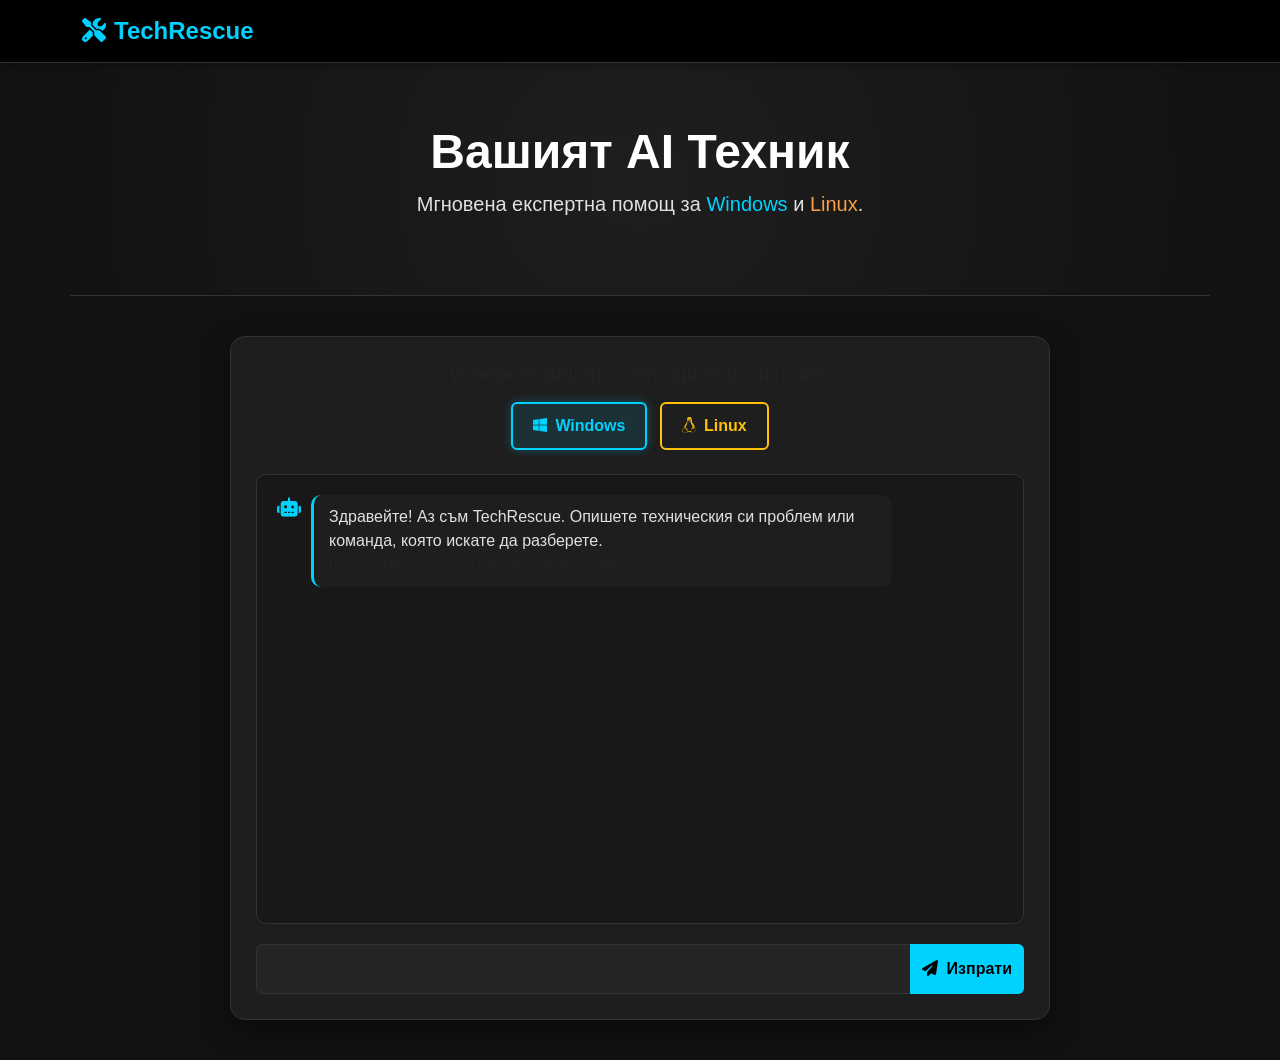
<file: index.html>
<!DOCTYPE html>
<html lang="bg">
<head>
    <meta charset="UTF-8">
    <meta name="viewport" content="width=device-width, initial-scale=1.0">
    <title>TechRescue | AI Техническа Поддръжка</title>
    <link href="https://cdn.jsdelivr.net/npm/bootstrap@5.3.0/dist/css/bootstrap.min.css" rel="stylesheet">
    <link rel="stylesheet" href="https://cdnjs.cloudflare.com/ajax/libs/font-awesome/6.4.0/css/all.min.css">
    <link rel="stylesheet" href="./styles.css">
  
</head>
<body>

    <nav class="navbar navbar-dark">
        <div class="container">
            <a class="navbar-brand" href="#">
                <i class="fas fa-tools me-2"></i>TechRescue
            </a>
        </div>
    </nav>

    <div class="container hero-section">
        <h1 class="display-5">Вашият AI Техник</h1>
        <p class="lead">Мгновена експертна помощ за <span style="color:var(--accent-blue)">Windows</span> и <span style="color:var(--accent-orange)">Linux</span>.</p>
    </div>

    <div class="container chat-container">
        <div class="main-card">
            
            <div class="mb-4 text-center os-selector">
                <h5 class="text-muted mb-3">Изберете Вашата операционна система:</h5>
                <div class="d-inline-block me-2">
                    <input type="radio" class="btn-check" name="os-type" id="windows" checked>
                    <label class="btn btn-outline-primary" for="windows">
                        <i class="fab fa-windows me-2"></i>Windows
                    </label>
                </div>

                <div class="d-inline-block">
                    <input type="radio" class="btn-check" name="os-type" id="linux">
                    <label class="btn btn-outline-warning" for="linux">
                        <i class="fab fa-linux me-2"></i>Linux
                    </label>
                </div>
            </div>

            <div class="chat-box" id="chatWindow">
                <div class="message ai-message">
                    <i class="fas fa-robot message-icon"></i>
                    <div class="message-content">
                        Здравейте! Аз съм TechRescue. Опишете техническия си проблем или команда, която искате да разберете. <br>
                        <small class="text-muted">(Напр.: "Не мога да се свържа с Wi-Fi на Windows")</small>
                    </div>
                </div>
            </div>

            <div class="input-group">
                <input type="text" id="userInput" class="form-control" placeholder="Опишете проблема тук...">
                <button class="btn btn-primary" onclick="sendMessage()">
                    <i class="fas fa-paper-plane me-1"></i> Изпрати
                </button>
            </div>

        </div>
    </div>

    <script>
        function sendMessage() {
            let input = document.getElementById('userInput');
            let chatWindow = document.getElementById('chatWindow');
            
            if (input.value.trim() !== "") {
                // 1. Добавяне на твоя въпрос с икона на човек
                chatWindow.innerHTML += `
                    <div class="message user-message">
                        <i class="fas fa-user message-icon"></i>
                        <div class="message-content">${input.value}</div>
                    </div>
                `;
                
                // Изчистване и фокус на полето
                let userText = input.value;
                input.value = "";
                
                // Автоматично скролване най-долу
                chatWindow.scrollTop = chatWindow.scrollHeight;

                // 2. Симулация на отговор от AI след 1 секунда
                setTimeout(() => {
                    chatWindow.innerHTML += `
                        <div class="message ai-message">
                            <i class="fas fa-robot message-icon"></i>
                            <div class="message-content">
                                Анализирам проблема: "<em>${userText}</em>". <br>
                                <span style="color: #ffca28"><i class="fas fa-plug me-1"></i>За истински отговор, свържете ме с Backend сървър!</span>
                            </div>
                        </div>
                    `;
                    chatWindow.scrollTop = chatWindow.scrollHeight;
                }, 1000);
            }
        }

        // Позволява натискането на Enter да изпраща съобщението
        document.getElementById("userInput").addEventListener("keypress", function(event) {
            if (event.key === "Enter") {
                event.preventDefault();
                sendMessage();
            }
        });
    </script>
</body>
</html>
</file>
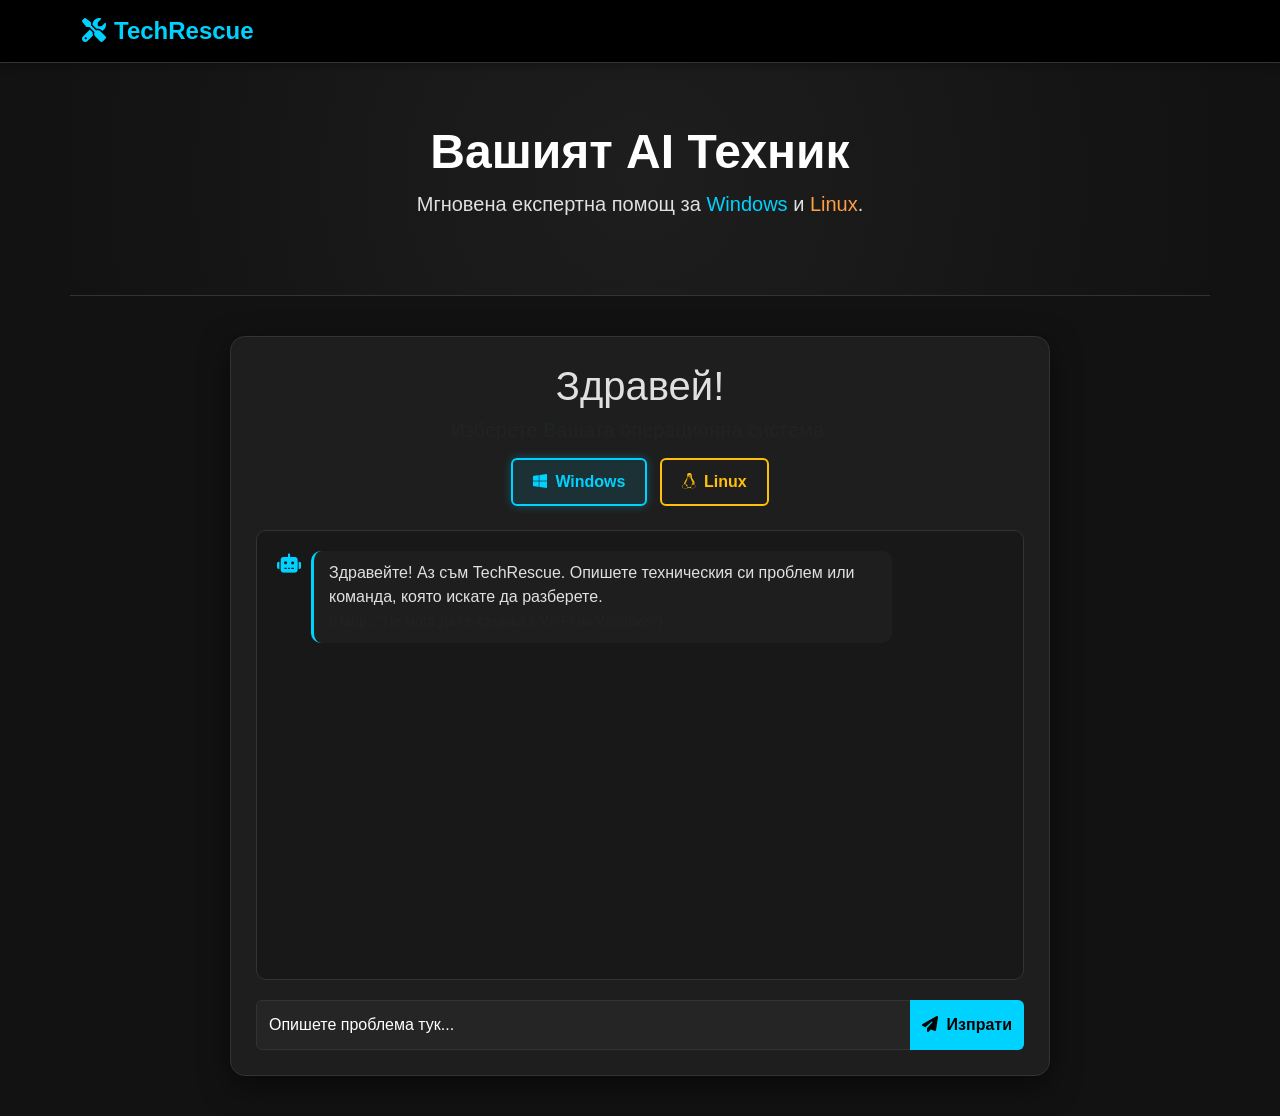
<file: templates/index.html>
<!DOCTYPE html>
<html lang="bg">
<head>
    <meta charset="UTF-8">
    <meta name="viewport" content="width=device-width, initial-scale=1.0">
    <title>TechRescue | AI Техническа Поддръжка</title>
    <link href="https://cdn.jsdelivr.net/npm/bootstrap@5.3.0/dist/css/bootstrap.min.css" rel="stylesheet">
    <link rel="stylesheet" href="https://cdnjs.cloudflare.com/ajax/libs/font-awesome/6.4.0/css/all.min.css">
    <link rel="stylesheet" href="../static/styles.css">
  
</head>
<body>

    <nav class="navbar navbar-dark">
        <div class="container">
            <a class="navbar-brand" href="#">
                <i class="fas fa-tools me-2"></i>TechRescue
            </a>
        </div>
    </nav>

    <div class="container hero-section">
        <h1 class="display-5">Вашият AI Техник</h1>
        <p class="lead">Мгновена експертна помощ за <span style="color:var(--accent-blue)">Windows</span> и <span style="color:var(--accent-orange)">Linux</span>.</p>
    </div>

    <div class="container chat-container">
        <div class="main-card">
            
            <div class="mb-4 text-center os-selector">
                <h1>Здравей!</h1>

                <h5 class="text-muted mb-3">Изберете Вашата операционна система:</h5>
                <div class="d-inline-block me-2">
                    <input type="radio" class="btn-check" name="os-type" id="windows" checked>
                    <label class="btn btn-outline-primary" for="windows">
                        <i class="fab fa-windows me-2"></i>Windows
                    </label>
                </div>

                <div class="d-inline-block">
                    <input type="radio" class="btn-check" name="os-type" id="linux">
                    <label class="btn btn-outline-warning" for="linux">
                        <i class="fab fa-linux me-2"></i>Linux
                    </label>
                </div>
            </div>

            <div class="chat-box" id="chatWindow">
                <div class="message ai-message">
                    <i class="fas fa-robot message-icon"></i>
                    <div class="message-content">
                        Здравейте! Аз съм TechRescue. Опишете техническия си проблем или команда, която искате да разберете. <br>
                        <small class="text-muted">(Напр.: "Не мога да се свържа с Wi-Fi на Windows")</small>
                    </div>
                </div>
            </div>

            <div class="input-group">
                <input type="text" id="userInput" class="form-control" placeholder="Опишете проблема тук...">
                <button class="btn btn-primary" onclick="sendMessage()">
                    <i class="fas fa-paper-plane me-1"></i> Изпрати
                </button>
            </div>

        </div>
    </div>
<script>
  async function sendMessage() {
    let input = document.getElementById('userInput');
    let chatWindow = document.getElementById('chatWindow');
    let osType = document.querySelector('input[name="os-type"]:checked').id; // Взема windows или linux
    
    if (input.value.trim() !== "") {
        let userText = input.value;

        // Показваме съобщението на потребителя
        chatWindow.innerHTML += `<div class="message user-message"><i class="fas fa-user message-icon"></i><div class="message-content">${userText}</div></div>`;
        input.value = "";
        chatWindow.scrollTop = chatWindow.scrollHeight;

        try {
            // Изпращане към Python сървъра
            const response = await fetch('/ask', {
                method: 'POST',
                headers: { 'Content-Type': 'application/json' },
                body: JSON.stringify({ message: userText, os: osType })
            });

            const data = await response.json();

            // Показваме отговора от сървъра
            chatWindow.innerHTML += `
                <div class="message ai-message">
                    <i class="fas fa-robot message-icon"></i>
                    <div class="message-content">${data.response}</div>
                </div>`;
        } catch (err) {
            chatWindow.innerHTML += `
                <div class="message ai-message">
                    <i class="fas fa-robot message-icon"></i>
                    <div class="message-content">Грешка при връзка със сървъра. Работи ли app.py?</div>
                </div>`;
        }

        chatWindow.scrollTop = chatWindow.scrollHeight;
    }
}

document.getElementById('userInput').addEventListener('keydown', function(e) {
    if (e.key === 'Enter') sendMessage();
});
</script>
</body>
</html>
</file>
<file: styles.css>
/* style.css */

:root {
    --bg-dark: #121212;
    --bg-card: #1e1e1e;
    --text-main: #e0e0e0;
    --accent-blue: #00d2ff;
    --accent-orange: #ff9f43;
    --border-color: #333;
}

body { 
    background-color: var(--bg-dark); 
    color: var(--text-main);
    font-family: 'Segoe UI', Tahoma, Geneva, Verdana, sans-serif;
}

/* Навигация */
.navbar {
    background-color: #000 !important;
    border-bottom: 1px solid var(--border-color);
    box-shadow: 0 2px 10px rgba(0,0,0,0.3);
}
.navbar-brand {
    font-weight: bold;
    color: var(--accent-blue) !important;
    font-size: 1.5rem;
}

/* Hero Секция */
.hero-section { 
    text-align: center; 
    padding: 60px 0; 
    border-bottom: 1px solid var(--border-color);
    background: radial-gradient(circle, #1e1e1e 0%, #121212 100%);
}
.hero-section h1 {
    color: white;
    font-weight: 800;
}

/* Чат Контейнер */
.chat-container { 
    max-width: 850px; 
    margin: 40px auto; 
    padding: 0 15px;
}
.main-card {
    background: var(--bg-card);
    border-radius: 15px;
    border: 1px solid var(--border-color);
    box-shadow: 0 10px 30px rgba(0,0,0,0.5);
    padding: 25px;
}

/* ОС Селектор */
.os-selector .btn {
    padding: 10px 20px;
    font-weight: 600;
    border-width: 2px;
    transition: all 0.2s;
}
.btn-check:checked + .btn-outline-primary {
    background-color: rgba(0, 210, 255, 0.1);
    border-color: var(--accent-blue);
    color: var(--accent-blue);
    box-shadow: 0 0 10px rgba(0, 210, 255, 0.3);
}
.btn-check:checked + .btn-outline-warning {
    background-color: rgba(255, 159, 67, 0.1);
    border-color: var(--accent-orange);
    color: var(--accent-orange);
    box-shadow: 0 0 10px rgba(255, 159, 67, 0.3);
}

/* Съобщения */
.chat-box { 
    height: 450px; 
    overflow-y: auto; 
    background: #181818; 
    border-radius: 10px; 
    padding: 20px; 
    margin-bottom: 20px;
    border: 1px solid var(--border-color);
}
.message {
    margin-bottom: 15px;
    display: flex;
    align-items: flex-start;
}
.message-icon {
    font-size: 1.2rem;
    margin-right: 10px;
    margin-top: 3px;
}
.user-message .message-icon { color: #aaa; }
.ai-message .message-icon { color: var(--accent-blue); }
.message-content {
    background: #252525;
    padding: 10px 15px;
    border-radius: 10px;
    max-width: 80%;
}
.ai-message .message-content {
    background: #1e1e1e;
    border-left: 3px solid var(--accent-blue);
}

/* Форми и Бутони */
.form-control {
    background-color: #252525;
    border: 1px solid var(--border-color);
    color: white;
    padding: 12px;
}
.form-control:focus {
    background-color: #2a2a2a;
    color: white;
    border-color: var(--accent-blue);
    box-shadow: 0 0 8px rgba(0, 210, 255, 0.4);
}
.btn-primary {
    background-color: var(--accent-blue);
    border: none;
    color: #000;
    font-weight: bold;
    transition: all 0.2s;
}

/* Scrollbar */
::-webkit-scrollbar { width: 8px; }
::-webkit-scrollbar-track { background: #121212; }
::-webkit-scrollbar-thumb { background: #333; border-radius: 4px; }
</file>
<file: static/styles.css>
/* style.css */

:root {
    color-scheme: dark;
    --bg-dark: #121212;
    --bg-card: #1e1e1e;
    --text-main: #e0e0e0;
    --accent-blue: #00d2ff;
    --accent-orange: #ff9f43;
    --border-color: #333;
}

body { 
    background-color: var(--bg-dark); 
    color: var(--text-main);
    font-family: 'Segoe UI', Tahoma, Geneva, Verdana, sans-serif;
}

/* Навигация */
.navbar {
    background-color: #000 !important;
    border-bottom: 1px solid var(--border-color);
    box-shadow: 0 2px 10px rgba(0,0,0,0.3);
}
.navbar-brand {
    font-weight: bold;
    color: var(--accent-blue) !important;
    font-size: 1.5rem;
}

/* Hero Секция */
.hero-section { 
    text-align: center; 
    padding: 60px 0; 
    border-bottom: 1px solid var(--border-color);
    background: radial-gradient(circle, #1e1e1e 0%, #121212 100%);
}
.hero-section h1 {
    color: white;
    font-weight: 800;
}

/* Чат Контейнер */
.chat-container { 
    max-width: 850px; 
    margin: 40px auto; 
    padding: 0 15px;
}
.main-card {
    background: var(--bg-card);
    border-radius: 15px;
    border: 1px solid var(--border-color);
    box-shadow: 0 10px 30px rgba(0,0,0,0.5);
    padding: 25px;
}

/* ОС Селектор */
.os-selector .btn {
    padding: 10px 20px;
    font-weight: 600;
    border-width: 2px;
    transition: all 0.2s;
}
.btn-check:checked + .btn-outline-primary {
    background-color: rgba(0, 210, 255, 0.1);
    border-color: var(--accent-blue);
    color: var(--accent-blue);
    box-shadow: 0 0 10px rgba(0, 210, 255, 0.3);
}
.btn-check:checked + .btn-outline-warning {
    background-color: rgba(255, 159, 67, 0.1);
    border-color: var(--accent-orange);
    color: var(--accent-orange);
    box-shadow: 0 0 10px rgba(255, 159, 67, 0.3);
}

/* Съобщения */
.chat-box { 
    height: 450px; 
    overflow-y: auto; 
    background: #181818; 
    border-radius: 10px; 
    padding: 20px; 
    margin-bottom: 20px;
    border: 1px solid var(--border-color);
}
.message {
    margin-bottom: 15px;
    display: flex;
    align-items: flex-start;
}
.message-icon {
    font-size: 1.2rem;
    margin-right: 10px;
    margin-top: 3px;
}
.user-message .message-icon { color: #aaa; }
.ai-message .message-icon { color: var(--accent-blue); }
.message-content {
    background: #252525;
    padding: 10px 15px;
    border-radius: 10px;
    max-width: 80%;
}
.ai-message .message-content {
    background: #1e1e1e;
    border-left: 3px solid var(--accent-blue);
}

/* Форми и Бутони */
.form-control {
    background-color: #252525;
    border: 1px solid var(--border-color);
    color: #fff;
    caret-color: #fff;
    -webkit-text-fill-color: #fff;
    padding: 12px;
}
.form-control:focus {
    background-color: #2a2a2a;
    color: #fff;
    caret-color: #fff;
    -webkit-text-fill-color: #fff;
    border-color: var(--accent-blue);
    box-shadow: 0 0 8px rgba(0, 210, 255, 0.4);
}
#userInput {
    color: #fff !important;
    -webkit-text-fill-color: #fff !important;
}
.btn-primary {
    background-color: var(--accent-blue);
    border: none;
    color: #000;
    font-weight: bold;
    transition: all 0.2s;
}

/* Scrollbar */
::-webkit-scrollbar { width: 8px; }
::-webkit-scrollbar-track { background: #121212; }
::-webkit-scrollbar-thumb { background: #333; border-radius: 4px; }
</file>
